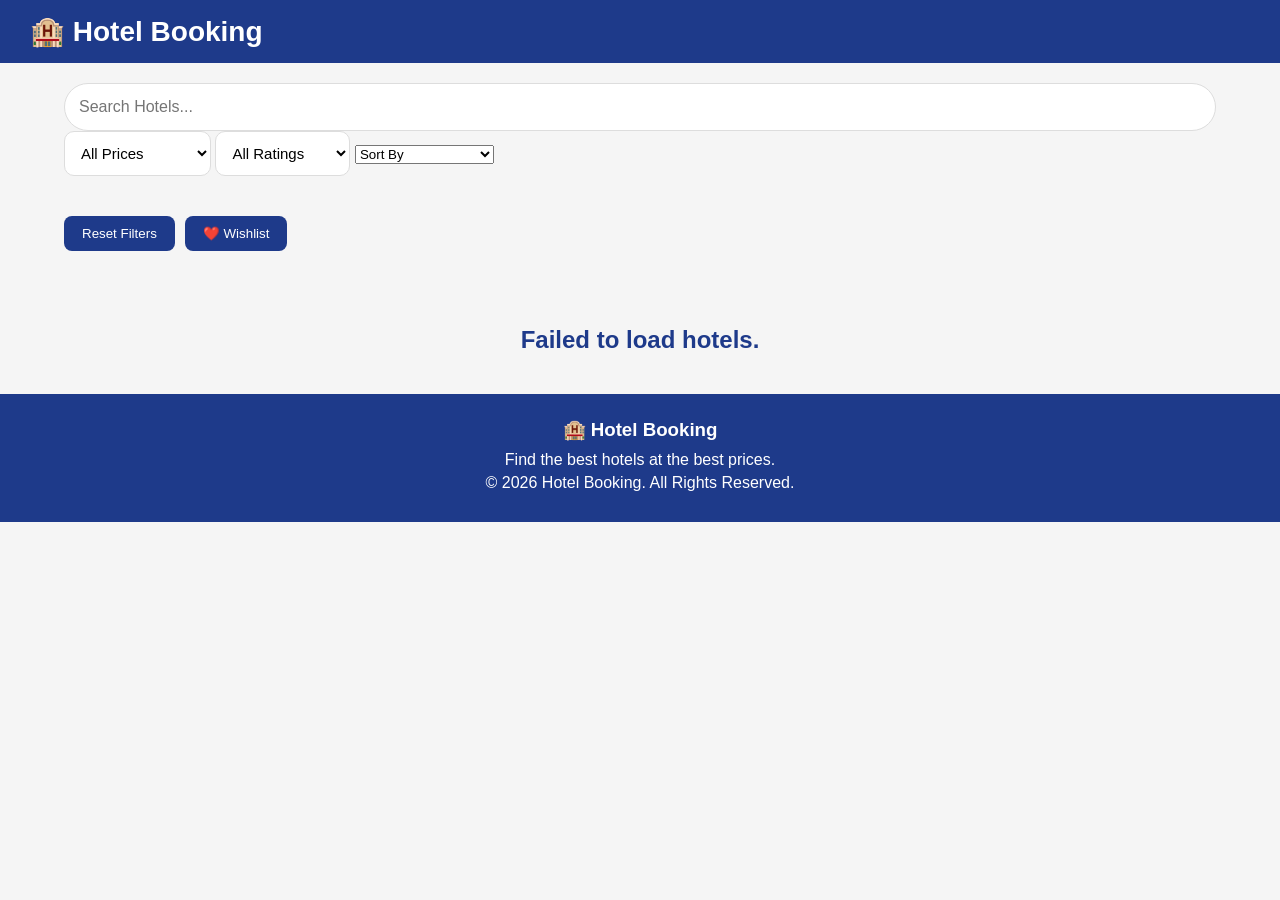
<file: Index.html>
<!DOCTYPE html>
<html lang="en">
<head>
    <meta charset="UTF-8">
    <meta name="viewport" content="width=device-width, initial-scale=1.0">
    <title>Hotel Booking</title>
    <link rel="stylesheet" href="style.css">
</head>

<body>

<header>
    <nav>

        <h1>🏨 Hotel Booking</h1>
        </nav>
      <div class="filter-section">
        
        <input
            type="text"
            id="searchInput"
            placeholder="Search Hotels..." >
            
       <select id="priceFilter">
        <option value="All">All Prices</option>
        <option value="3000">Below ₹3000</option>
        <option value="6000">₹3000 - ₹6000</option>
        <option value="6001">Above ₹6000</option>
      </select>
  <select id="ratingFilter">
    <option value="All">All Ratings</option>
    <option value="4">4⭐ & Above</option>
    <option value="3">3⭐ & Above</option>
</select>
<select id="sortFilter">
    <option value="default">Sort By</option>
    <option value="lowToHigh">Price: Low to High</option>
    <option value="highToLow">Price: High to Low</option>
    <option value="rating">Rating: High to Low</option>
</select>
</header>

<div id="locationButtons" class="location-buttons">
    <!-- JavaScript se buttons aayenge -->
</div>

<div class="action-buttons">
    <button id="resetBtn">Reset Filters</button>
    <a href="wishlist.html">
        <button>❤️ Wishlist</button>
    </a>
</div>

<main>
    <div id="hotelContainer"></div>
</main>

<footer>
    <h3>🏨 Hotel Booking</h3>
    <p>Find the best hotels at the best prices.</p>
    <p>© 2026 Hotel Booking. All Rights Reserved.</p>
</footer>

<script src="script.js"></script>

</body>
</html>
</file>
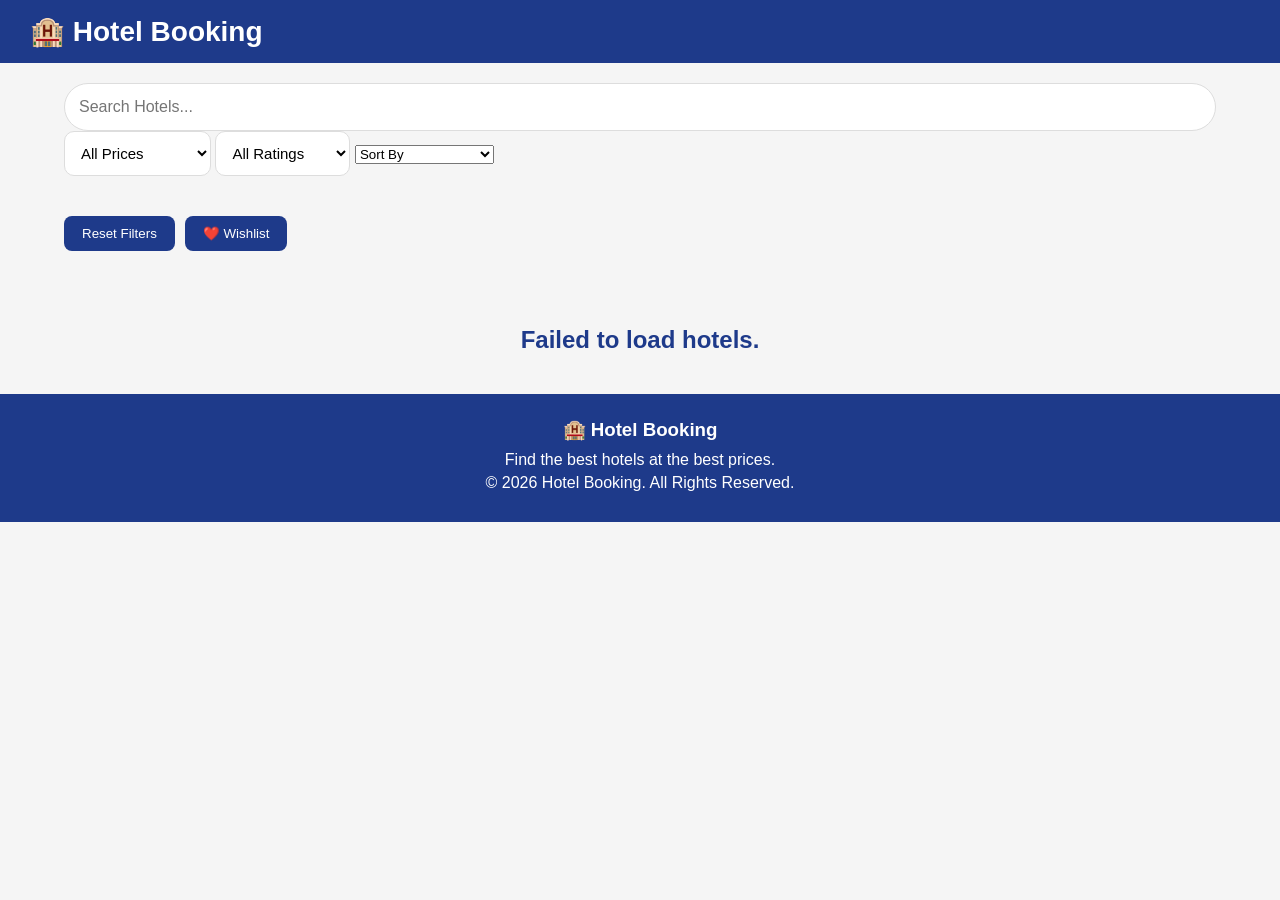
<file: index.html>
<!DOCTYPE html>
<html lang="en">
<head>
    <meta charset="UTF-8">
    <meta name="viewport" content="width=device-width, initial-scale=1.0">
    <title>Hotel Booking</title>
    <link rel="stylesheet" href="style.css">
</head>

<body>

<header>
    <nav>

        <h1>🏨 Hotel Booking</h1>
        </nav>
      <div class="filter-section">
        
        <input
            type="text"
            id="searchInput"
            placeholder="Search Hotels..." >
            
       <select id="priceFilter">
        <option value="All">All Prices</option>
        <option value="3000">Below ₹3000</option>
        <option value="6000">₹3000 - ₹6000</option>
        <option value="6001">Above ₹6000</option>
      </select>
  <select id="ratingFilter">
    <option value="All">All Ratings</option>
    <option value="4">4⭐ & Above</option>
    <option value="3">3⭐ & Above</option>
</select>
<select id="sortFilter">
    <option value="default">Sort By</option>
    <option value="lowToHigh">Price: Low to High</option>
    <option value="highToLow">Price: High to Low</option>
    <option value="rating">Rating: High to Low</option>
</select>
</header>

<div id="locationButtons" class="location-buttons">
    <!-- JavaScript se buttons aayenge -->
</div>

<div class="action-buttons">
    <button id="resetBtn">Reset Filters</button>
    <a href="wishlist.html">
        <button>❤️ Wishlist</button>
    </a>
</div>

<main>
    <div id="hotelContainer"></div>
</main>

<footer>
    <h3>🏨 Hotel Booking</h3>
    <p>Find the best hotels at the best prices.</p>
    <p>© 2026 Hotel Booking. All Rights Reserved.</p>
</footer>

<script src="script.js"></script>

</body>
</html>
</file>
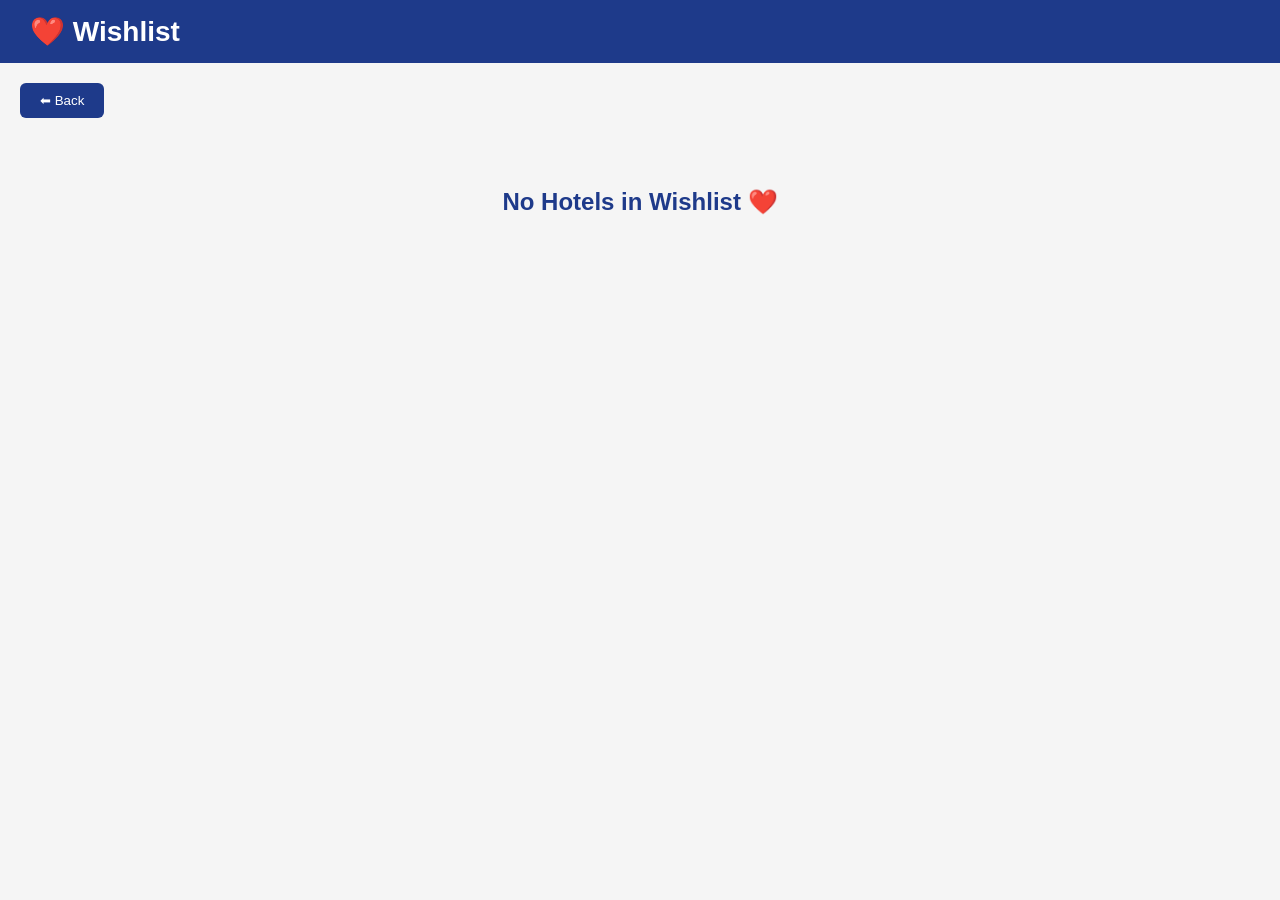
<file: wishlist.html>
<!DOCTYPE html>
<html lang="en">
<head>
    <meta charset="UTF-8">
    <meta name="viewport" content="width=device-width, initial-scale=1.0">
    <title>Wishlist</title>
    <link rel="stylesheet" href="style.css">
</head>
<body>

<nav>
    <h1>❤️ Wishlist</h1>
</nav>

<button id="backBtn" onclick="window.location.href='index.html'">
    ⬅ Back
</button>

<div id="wishlistContainer"></div>

<script src="wishlist.js"></script>

</body>
</html>
</file>
<file: style.css>
*{
    margin:0;
    padding:0;
    box-sizing:border-box;
    font-family:Arial,sans-serif;
}

body{
    background:#f5f5f5;
}

nav{
    background:#1e3a8a;
    color:#fff;
    padding:15px 30px;
    display:flex;
    justify-content:space-between;
    align-items:center;
    gap:15px;
    flex-wrap:wrap;
    position:sticky;
    top:0;
    z-index:1000;
}

nav h1{
    font-size:28px;
}

.location-buttons{
    width:90%;
    margin:20px auto;
    display:flex;
    gap:10px;
    overflow-x:auto;
    scrollbar-width:none;
}

.location-buttons::-webkit-scrollbar{
    display:none;
}

.location-buttons button{
    padding:10px 18px;
    border:none;
    border-radius:20px;
    background:#e5e7eb;
    cursor:pointer;
    white-space:nowrap;
    transition:.3s;
}

.location-buttons button.active,
.location-buttons button:hover{
    background:#1e3a8a;
    color:#fff;
}

#hotelContainer{
    width:90%;
    margin:25px auto;
    display:grid;
    grid-template-columns:repeat(auto-fit,minmax(280px,1fr));
    gap:20px;
}
.hotel-card{
    background:#fff;
    border-radius:16px;
    overflow:hidden;
    box-shadow:0 6px 18px rgba(0,0,0,.12);
    transition:.3s;
}

.hotel-card:hover{
    transform:translateY(-8px);
}

.hotel-card img{
    width:100%;
    height:200px;
    object-fit:cover;
}

.hotel-card h2{
    padding:10px;
    font-size:22px;
}

.hotel-card p{
    padding:0 10px 10px;
    color:#555;
}

.hotel-card button{
    width:calc(100% - 20px);
    margin:10px;
    padding:12px;
    background:#1e3a8a;
    color:white;
    border:none;
    border-radius:8px;
    cursor:pointer;
    font-size:15px;
    font-weight:bold;
}

.hotel-card button:hover{
    background:#142b66;
}

.loading{
    text-align:center;
    font-size:24px;
    margin-top:50px;
    color:#1e3a8a;
    font-weight:bold;
}

footer{
    background:#1e3a8a;
    color:#fff;
    text-align:center;
    padding:25px;
    margin-top:40px;
}

footer h3{
    margin-bottom:10px;
}

footer p{
    margin:5px 0;
}

#backBtn{
    margin:20px;
    padding:10px 20px;
    border:none;
    border-radius:6px;
    background:#1e3a8a;
    color:white;
    cursor:pointer;
}
@media(max-width:600px){

    nav{
        flex-direction:column;
    }

    .hotel-card img{
        height:200px;
    }

}
#backBtn:hover{
    background:#142b66;
}

.filter-section{
    width:90%;
    margin:20px auto;
}

.filter-row{
    display:flex;
    gap:15px;
    margin-top:15px;
    align-items:center;
}
#searchInput{
    width:100%;
    padding:14px;
    border-radius:30px;
    border:1px solid #ddd;
    outline: none;
    font-size:16px;
}

#priceFilter,
#ratingFilter{
    flex:1;
    padding:12px;
    border-radius:10px;
    border:1px solid #ddd;
    background:#fff;
    cursor:pointer;
    font-size:15px;
}

@media(max-width:600px){

    .filter-row{
        flex-direction:column;
    }

}

.hotel-card{
    position:relative;
}

.heart{
    position:absolute;
    top:12px;
    right:12px;
    width:40px;
    height:40px;
    border-radius:50%;
    background:white;
    display:flex;
    justify-content:center;
    align-items:center;
    font-size:22px;
    cursor:pointer;
    box-shadow:0 2px 8px rgba(0,0,0,.2);
}
.action-buttons{
    width:90%;
    margin:15px auto;
    display:flex;
    gap:10px;
}

.action-buttons button{
    padding:10px 18px;
    border:none;
    border-radius:8px;
    background:#1e3a8a;
    color:white;
    cursor:pointer;
}
</file>
